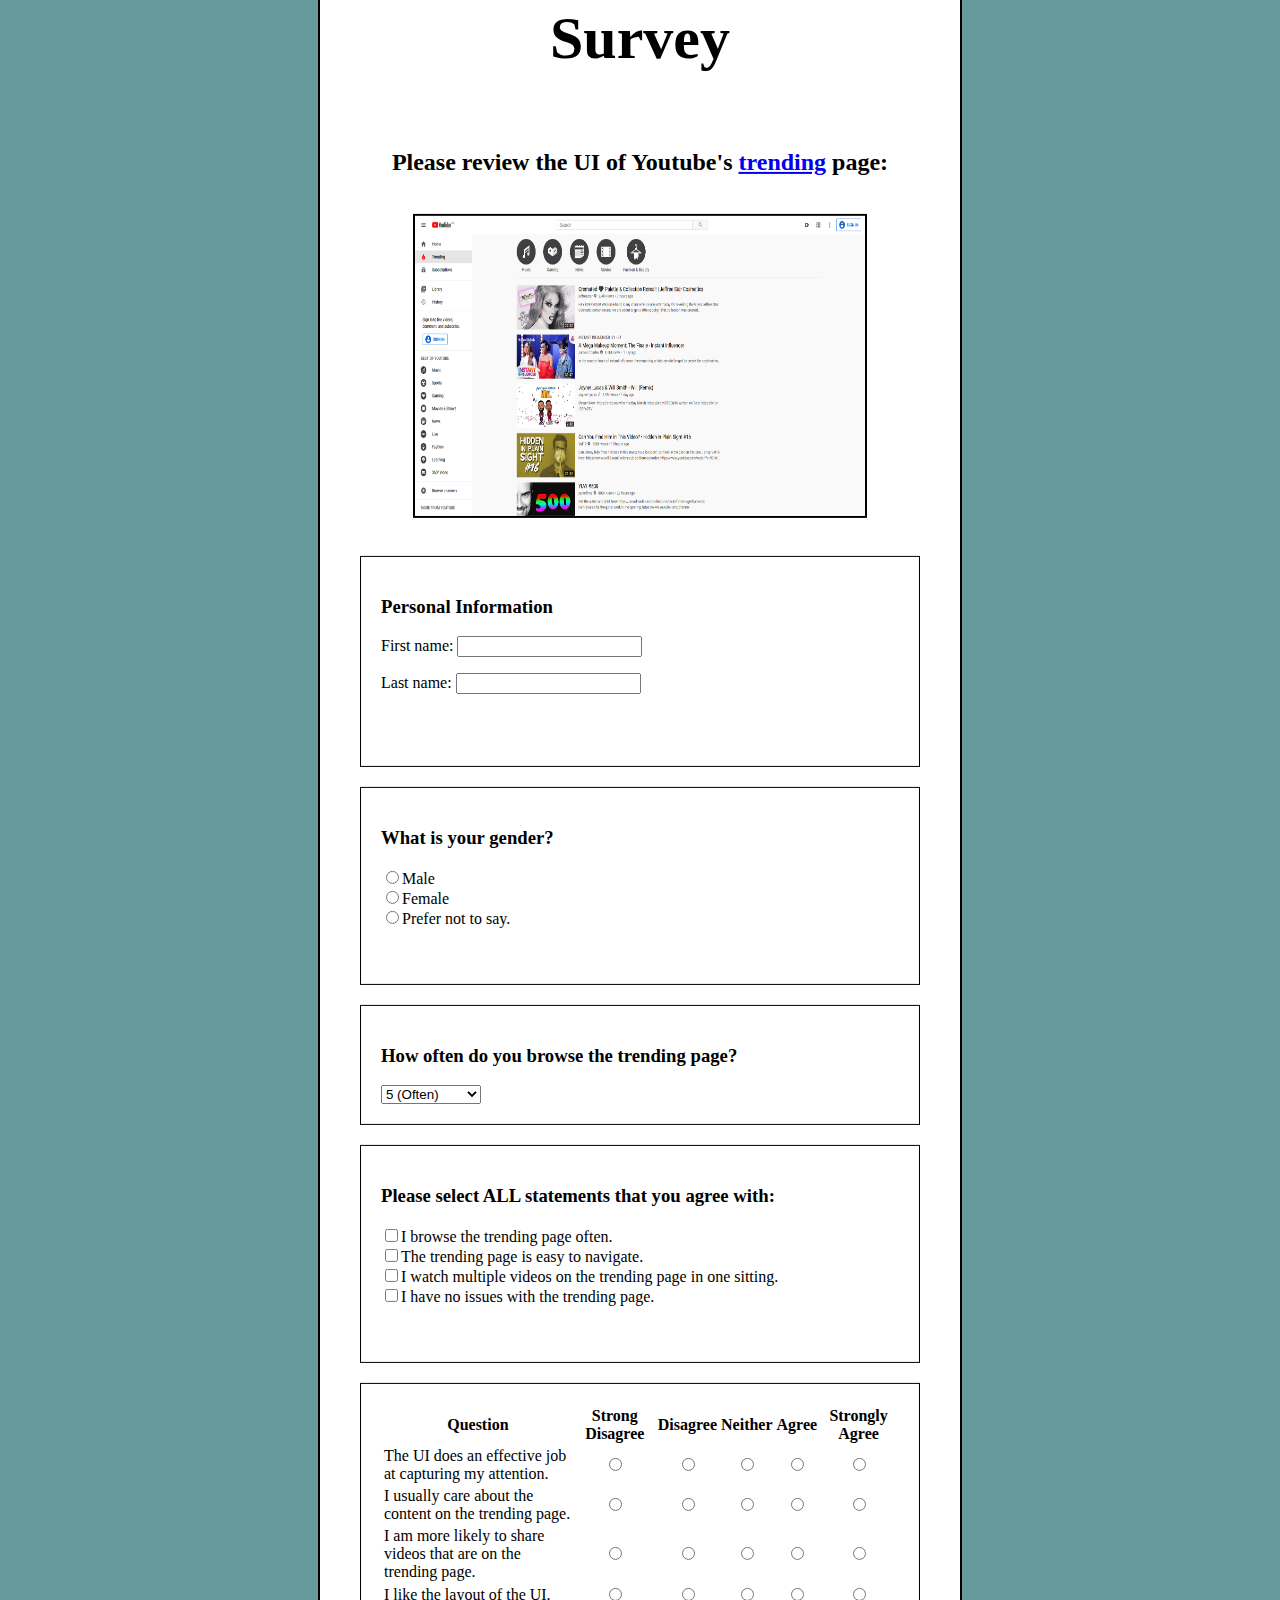
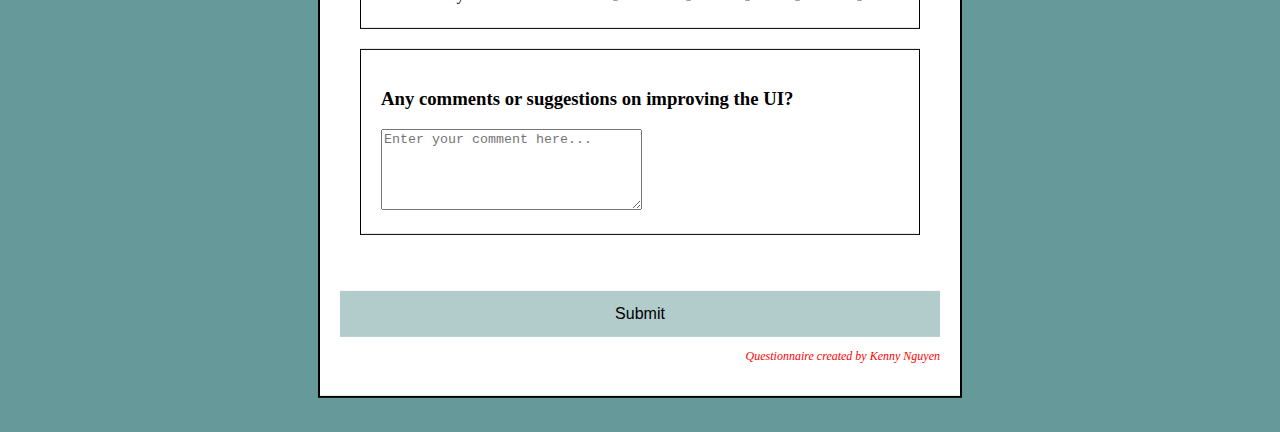
<file: index.html>
<!DOCTYPE html>
<html>
    <head>
        <meta charset="utf-8">
        <link href="style.css" rel="stylesheet" type="text/css">
        <title>
            Survey
        </title>
    </head>
    <body>  
        <h1>Survey</h1>
        <form id="myform" action="index.php" width="max">
        <br>
        <br>
        <h2>Please review the UI of Youtube's <a href="https://www.youtube.com/feed/trending">trending</a> page: </h2>
        <br>
        <a href=https://www.youtube.com/feed/trending>
            <img src="Youtube-Trending.png" alt="https://www.youtube.com/feed/trending" width="450" height="300">
        </a>
        <br>
        <!--Text type question-->
        <div class="question">
            <h3>Personal Information</h3>
            <p>First name: <input type="text" name="firstname"></p>
            <p>Last name: <input type="text" name="lastname"></p>
            <br>
            <br>
        </div>
        <!--Single Choice type question (radio button)-->
        <div class="question">
            <h3>What is your gender?</h3>
            <input type="radio" name="sex" value="male">Male<br>
            <input type="radio" name="sex" value="female">Female<br>
            <input type="radio" name="sex" value="unknown">Prefer not to say.<br>
            <br>
            <br>
        </div>
        <!--Single Choice type quesation (single selection list)-->
        <div class="question">
            <h3>How often do you browse the trending page?</h3>
            <select name="browsingfrequency">
            <option value="1" selected="selected">1 (Not Often)</option>
            <option value="2" selected="selected">2</option>
            <option value="3" selected="selected">3</option>
            <option value="4" selected="selected">4</option>
            <option value="5" selected="selected">5 (Often)</option>
            </select>
        </div>
        <!--Multi-Selection type question-->
        <div class="question">
            <h3>Please select ALL statements that you agree with:</h3>
            <input type="checkbox" name="frequency" value="frequency">I browse the trending page often.<br>
            <input type="checkbox" name="navigation" value="navigation">The trending page is easy to navigate.<br>
            <input type="checkbox" name="volume" value="volume">I watch multiple videos on the trending page in one sitting.<br>
            <input type="checkbox" name="issues" value="issues">I have no issues with the trending page.<br>
            <br>
            <br>
        </div>
        <!--Likert type question-->
        <div class="question">
            <table class="likert">
                <thead>
                    <tr>
                        <th>Question</th>
                        <th>Strong Disagree</th>
                        <th>Disagree</th>
                        <th>Neither</th>
                        <th>Agree</th>
                        <th>Strongly Agree</th>
                    </tr>
                </thead>
                <tbody>
                    <tr>
                        <td>The UI does an effective job at capturing my attention.</td>
                        <td><center><input type="radio" value="1" name="enthusiasm"/></center></td>
                        <td><center><input type="radio" value="2" name="enthusiasm"/></center></td>
                        <td><center><input type="radio" value="3" name="enthusiasm"/></center></td>
                        <td><center><input type="radio" value="4" name="enthusiasm"/></center></td>
                        <td><center><input type="radio" value="5" name="enthusiasm"/></center></td>
                    </tr>
                    <tr>
                        <td>I usually care about the content on the trending page.</td>
                        <td><center><input type="radio" value="1" name="knowledgeable"/></center></td>
                        <td><center><input type="radio" value="2" name="knowledgeable"/></center></td>
                        <td><center><input type="radio" value="3" name="knowledgeable"/></center></td>
                        <td><center><input type="radio" value="4" name="knowledgeable"/></center></td>
                        <td><center><input type="radio" value="5" name="knowledgeable"/></center></td>
                    </tr>
                    <tr>
                        <td>I am more likely to share videos that are on the trending page.</td>
                        <td><center><input type="radio" value="1" name="timeliness"/></center></td>
                        <td><center><input type="radio" value="2" name="timeliness"/></center></td>
                        <td><center><input type="radio" value="3" name="timeliness"/></center></td>
                        <td><center><input type="radio" value="4" name="timeliness"/></center></td>
                        <td><center><input type="radio" value="5" name="timeliness"/></center></td>
                    </tr>
                    <tr>
                        <td>I like the layout of the UI.</td>
                        <td><center><input type="radio" value="1" name="helpful"/></center></td>
                        <td><center><input type="radio" value="2" name="helpful"/></center></td>
                        <td><center><input type="radio" value="3" name="helpful"/></center></td>
                        <td><center><input type="radio" value="4" name="helpful"/></center></td>
                        <td><center><input type="radio" value="5" name="helpful"/></center></td>
                    </tr>
                </tbody>
            </table>
        </div>
        <div class="question">
            <h3>Any comments or suggestions on improving the UI?</h3>
            <textarea placeholder="Enter your comment here..." rows="5" cols="30"></textarea>
        </div>
        <br>
        <br>
        <button id="submitButton" type="button" class="block">Submit</button>
        <p id="signature">Questionnaire created by Kenny Nguyen</p>
        </form>
    </body>
</html>
</file>
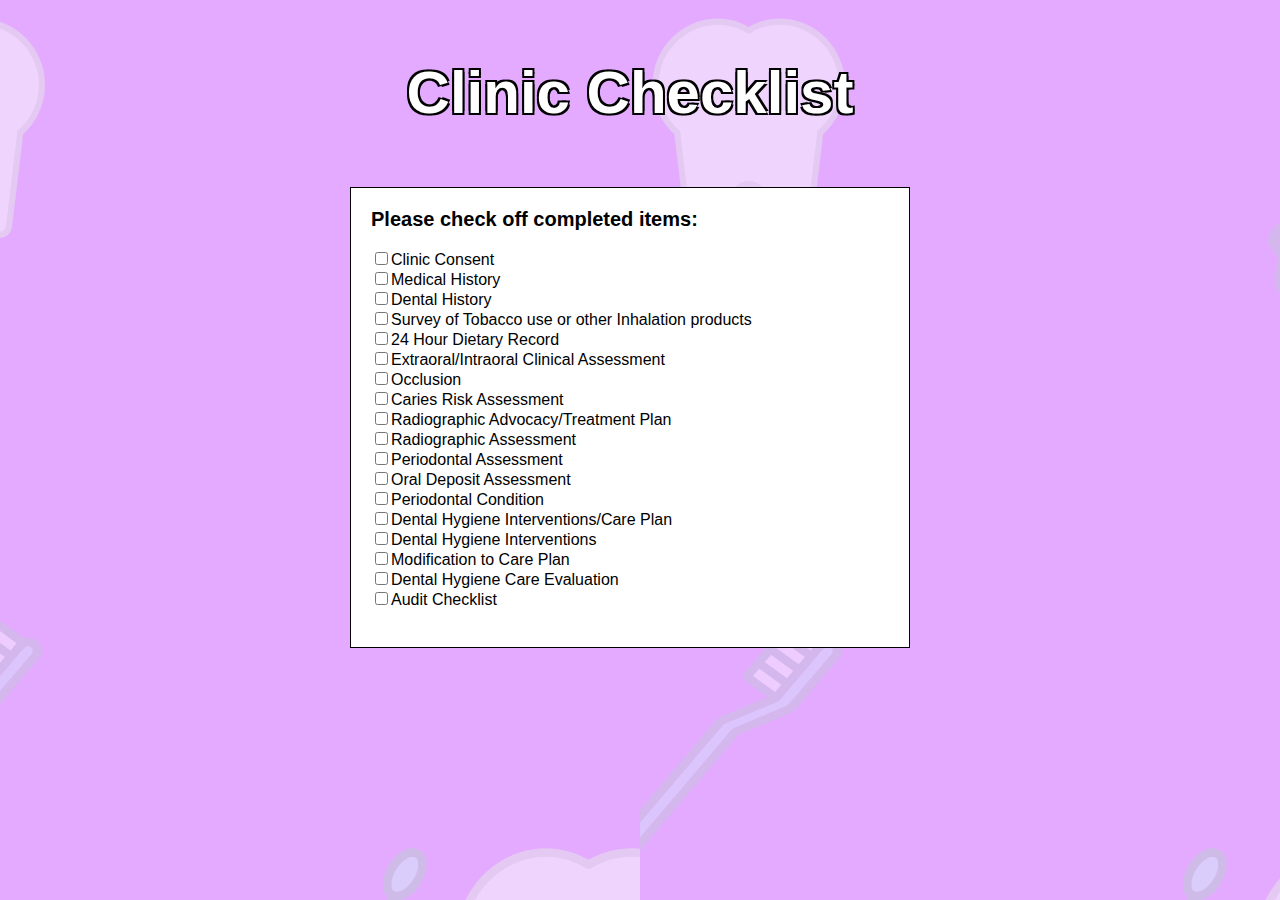
<file: Project_Kelly/index.html>
<!DOCTYPE html>
<html>
    <head>
        <meta charset="utf-8">
        <link href="styles/style.css" rel="stylesheet" type="text/css">
        <title>
            Clinic CheckList
        </title>
        <h1>Clinic Checklist</h1>
    </head>
    <body>  
        <form id="myform" action="index.php" width="max">
        <!--Multi-Selection type question-->
        <div class="question" style=>
            <h2>Please check off completed items: </h2><br>
            <input type="checkbox" name="Clinic Consent">Clinic Consent<br>
            <input type="checkbox" name="Medical History">Medical History<br> 
            <input type="checkbox" name="Dental History">Dental History<br>
            <input type="checkbox" name="Survey of Tobacco use or other Inhalation products">Survey of Tobacco use or other Inhalation products<br>
            <input type="checkbox" name="24 Hour Dietary Record">24 Hour Dietary Record<br>
            <input type="checkbox" name="">Extraoral/Intraoral Clinical Assessment<br>
            <input type="checkbox" name="">Occlusion<br>
            <input type="checkbox" name="">Caries Risk Assessment<br>
            <input type="checkbox" name="">Radiographic Advocacy/Treatment Plan<br>
            <input type="checkbox" name="">Radiographic Assessment <br>
            <input type="checkbox" name="">Periodontal Assessment<br>
            <input type="checkbox" name="">Oral Deposit Assessment<br>
            <input type="checkbox" name="">Periodontal Condition<br>
            <input type="checkbox" name="">Dental Hygiene Interventions/Care Plan<br>
            <input type="checkbox" name="">Dental Hygiene Interventions<br>
            <input type="checkbox" name="Modification to Care Plan">Modification to Care Plan<br>
            <input type="checkbox" name="Dental Hygiene Care Evaluation">Dental Hygiene Care Evaluation<br>
            <input type="checkbox" name="Audit Checklist">Audit Checklist<br>
            <br>
        </div>
        </form>
    </body>
</html>
</file>
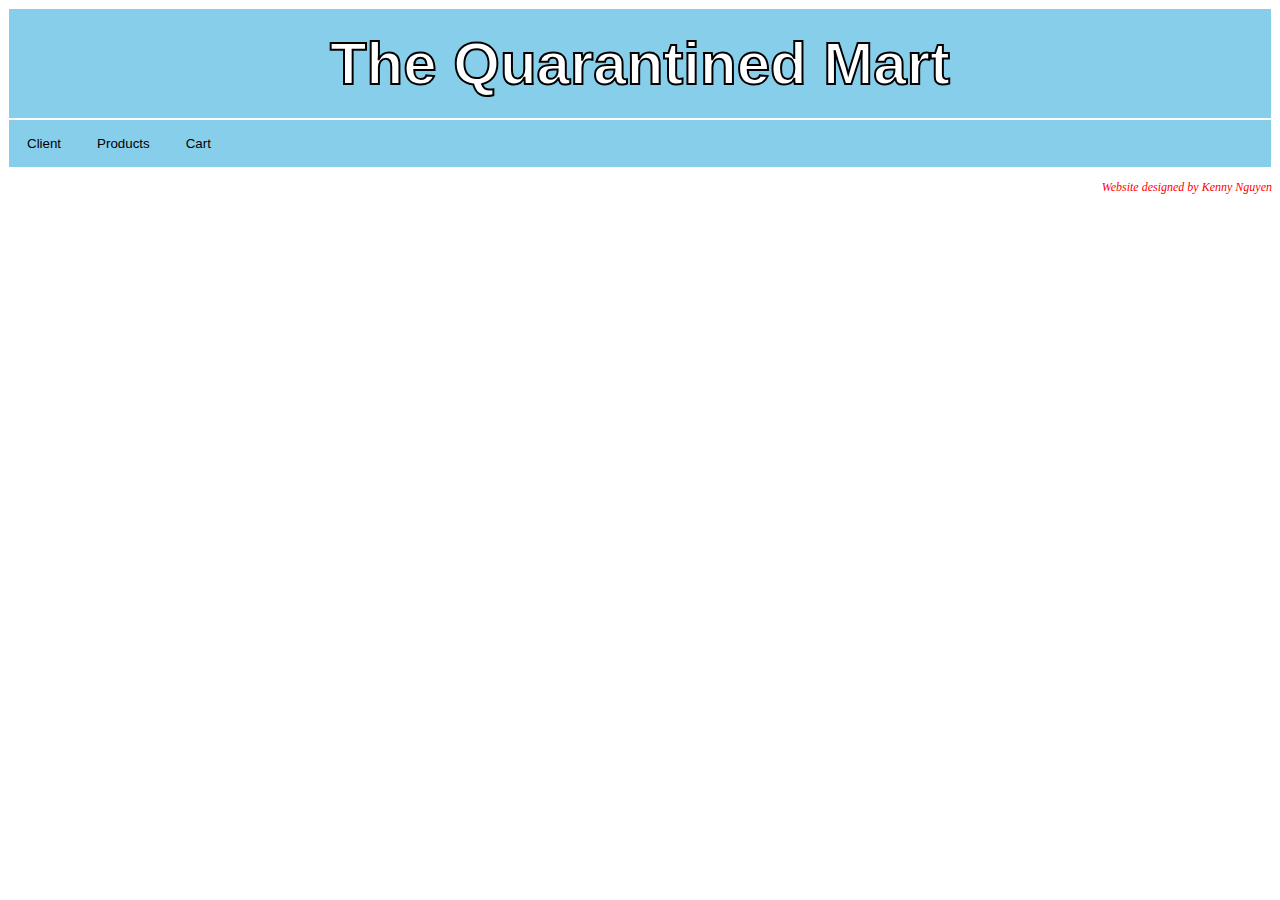
<file: SEG3125-LAB2/index.html>
<!DOCTYPE HTML>
<html>
    <head>
        <meta charset="utf-8">
        <link href="styles/style.css" rel="stylesheet" type="text/css">
        <title>
            Grocery Store
        </title>
        <h1>The Quarantined Mart</h1>
    </head>
    <body>
        <!--Tab links with onclick event associated-->
        <div class="tab">
            <button class="tablinks" onclick="openInfo(event, 'Client')">Client</button>
            <button class="tablinks" onclick="openInfo(event, 'Products')">Products</button>
            <button class="tablinks" onclick="openInfo(event, 'Cart')">Cart</button>
        </div>

          <!-- Tab content -->
        <div id="Client" class="tabcontent">
            <h3>Client Information</h3>
            <p>Tell us a bit about you.</p>
            Please select your dietary restriction(s):
            <select id="dietSelect" name="dietSelect" onchange="populateListProductChoices(this.id, 'displayProduct')">
            <option value=""></option>
            <option value="none">None</option>
            <option value="organic">Organic</option>
            <option value="glutenFree">GlutenFree</option>
            <option value="vegetarian">Vegetarian</option>
            <option value="glutenFree and vegetarian">GlutenFree and Vegetarian</option>
            </select><br>
        </div>
        
        <div id="Products" class="tabcontent">
            <h3>Your targeted products</h3>
            <p>We preselected products based on your restrictions.</p>
            Choose items to buy:
            <div id="displayProduct"></div>
            <button id="addCart" type="button" class="block" onclick="selectedItems()">
                Add selected items to cart.
            </button>
        </div>
        
        <div id="Cart" class="tabcontent">
            <h3>Cart</h3>
            <p>Here is your cart.</p>
            <div id="displayCart"></div>
        </div>
        
        <script src="scripts/groceries.js"></script>
        <script src="scripts/main.js"></script>
        
    <p id="signature">Website designed by Kenny Nguyen</p6>
    </body>

</html>
</file>
<file: style.css>
/* Style sheet
   color picker www.w3schools.com/colors/colors_picker.asp
*/

html {
  background-color: #669999;
  position: absolute;
  top: 110%;
  left: 50%;
  -moz-transform: translateX(-50%) translateY(-50%);
  -webkit-transform: translateX(-50%) translateY(-50%);
  transform: translateX(-50%) translateY(-50%);
}
 
body {
  background-color: white;
  width: 600px;
  border: 2px solid black;
  padding: 0px 20px 20px 20px;
  
}

h1 {
    font-size: 60px;
    font-family: 'sans-serif';
	text-align: center;
	margin: 0;
	padding: 20px 0;
	color:black; 
}

h2 {
    font-family: 'sans-serif';
	text-align: center;
	margin: 0;
	padding: 20px 0;
}

h3{
    font-family: 'sans-serif'
}

img {
  display: block;
  margin: 0 auto;
  align: center;
  border: 2px solid black;
}

p {
    font-family: 'sans-serif';
    color: black;
}

table {
	background-color: white;
}

/* Defining styling for a specific element type - each question */
.question {
  background-color: white;
  color: black;
  margin: 20px;
  padding: 20px;
  border: 1px solid black
}

/* Defining styling for a specific element type - large block buttons */
.block {
  display: block;
  width: 100%;
  border: none;
  background-color: rgb(102, 153, 153, 0.5);
  padding: 14px 28px;
  font-size: 16px;
  font-weight=
  cursor: pointer;
  text-align: center;
}

/* Defining styling for a specific element with an id */
#signature {
  text-align: right;
  color: red;
  font-style: italic;
  font-size: 75%;
}
</file>
<file: Project_Kelly/styles/style.css>
/* Style sheet
   color picker www.w3schools.com/colors/colors_picker.asp
*/

html {
    background-image: url("ree.png");
  position: absolute;
  top: 0%;
  left: 50%;
  -moz-transform: translateX(-50%) translateY(-0%);
  -webkit-transform: translateX(-50%) translateY(-0%);
  transform: translateX(-50%) translateY(-0%);
}
 
body {
  /*background-color: white;*/
  width: 600px;
  padding: 20px 20px 0px 0px;  
}

h1{
    font-size: 60px;
    font-family: 'Arial';
    text-align: center;
    margin-top: 10px;
    padding: 20px 0px;
    color:white; 
    text-shadow:
    -2px -2px 0 #000,
    2px -2px 0 #000,
    -2px 2px 0 #000,
    2px 2px 0 #000;
}


h2 {
    font-family: 'Arial';
	text-align: 'left';
	margin: 0;
    font-size: 20px;
}


/* Defining styling for a specific element type - each question */
.question {
font-family: "Arial";
  background-color: white;
  color: black;
  margin: 20px;
  padding: 20px;
  border: 1px solid black;
}
</file>
<file: SEG3125-LAB2/styles/style.css>
/* This style sheet is taken from  https://www.w3schools.com/howto/howto_js_tabs.asp> */

/* Style the tab */
.tab {
    overflow: hidden;
    border: 1px solid white;
    background-color:#87CEEB;
  }
  
  /* Style the buttons that are used to open the tab content */
  .tab button {
    background-color: inherit;
    float: left;
    border: 2px solid #87CEEB;
    outline: none;
    cursor: pointer;
    padding: 14px 16px;
    transition: 0.3s;
    font-family: 'arial'
  }
  
  /* Change background color of buttons on hover */
  .tab button:hover {
    background-color:white;
  }
  
  /* Create an active/current tablink class */
  .tab button.active {
    background-color: white;
  }
  
  /* Style the tab content */
  .tabcontent {
    display: none;
    padding: 6px 1px;
    border-top: none;
    background-color: white;
    font-family: 'arial'
  
  }
  /* Style the title */
  h1{
    font-size: 60px;
    font-family: 'arial';
      text-align: center;
      margin: 0;
      padding: 20px 0;
    color:white; 
    background-color:#87CEEB;
    -webkit-text-stroke-width: 2px; 
    -webkit-text-stroke-color: black; 
    border: 1px solid white;
  }
  
  /* Styles the entire page */
  html {
    background-color: white;
    position: absolute;
    width: 100%;
  }
  
  ul {
    font-family: Arial, Helvetica, sans-serif;
    font-size: 13pt;
    line-height: 30px;
    padding: 0px;
  }
  .filterSection li {
    list-style: none;
    margin: 0px;
    padding: 5px;
    display: inline;
    
  }
  .dietSelect {
    margin: 0px;
    padding: 0px;
    background-color: #EEEEEE;
  }
  #itemsToFilter li {
    list-style: none;
    background-position: 0 3px;
    background-repeat: no-repeat;
    margin: 15px;
    padding-left: 40px;
    font-size: 15pt;
    color: #666;
  }.showItem {
    display: list-item;
    }
  .hideItem {
    display: none;
  }
  
  .p{
    font-size: 300px;
  }
  
#signature{
  text-align: right;
  color: red;
  font-style:italic;
  font-size:75%;
  vertical-align: bottom;
}
</file>
